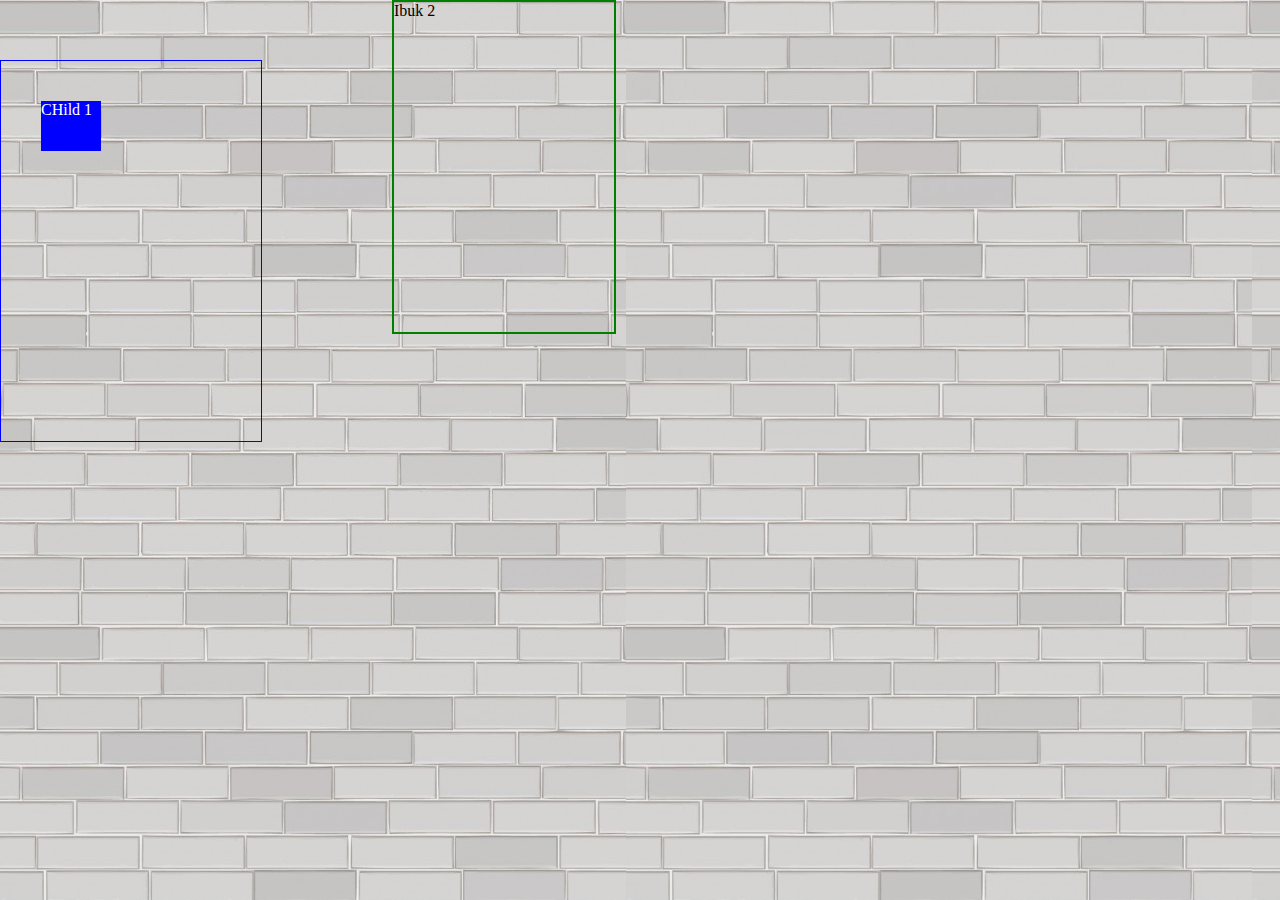
<file: quick.html>
<html>
    <head>

        <title>
            My Website
        </title>
    <link href="assets/css/style.css" rel="stylesheet" type="text/css" />
    </head>

    <body>
        <style>
            .ibuk1 {
                border: 1px solid blue;
                height: 340px;
                width: 220px;
                float: left;
                margin-top: 60px;
                padding-top: 40px;
                padding-left: 40px;
            }
            .ibuk2 {
                border: 2px solid green;
                height: 330px;
                width: 220px;
                float: left;
                margin-left: 130px;

            }
            .child1{
                background-color: blue;
                height: 50px;
                width: 60px;
                color: #fff;
            }

        </style>
        <div class="ibuk1">

            <div class="child1">
                CHild 1
            </div>
            <!-- <div class="child2">
                Child 2
            </div> -->
        </div>

        <div class="ibuk2">
            Ibuk 2
        </div>

    </body>
</html>
</file>
<file: assets/css/style.css>
*{
    padding: 0px;
    margin: 0px;
}

@font-face {
    font-family: 'abcd';
    src: url('../fonts/BebasNeue.otf');
}

body {
    background: url('../images/wall-of-white-bricks-background_1100-187.jpg');
}

header {
    background-color: #225274;
    position:fixed;
    height: 80px;
    width: 100%;
}

nav {
    float: right;
}
nav ul li {
    /*float: right;*/
    display: inline-block;
    list-style: none;
}
nav ul li a {
    color: #fff;
    text-decoration: none;
    font-size: 22px;
    font-family: 'abcd';
}
</file>
